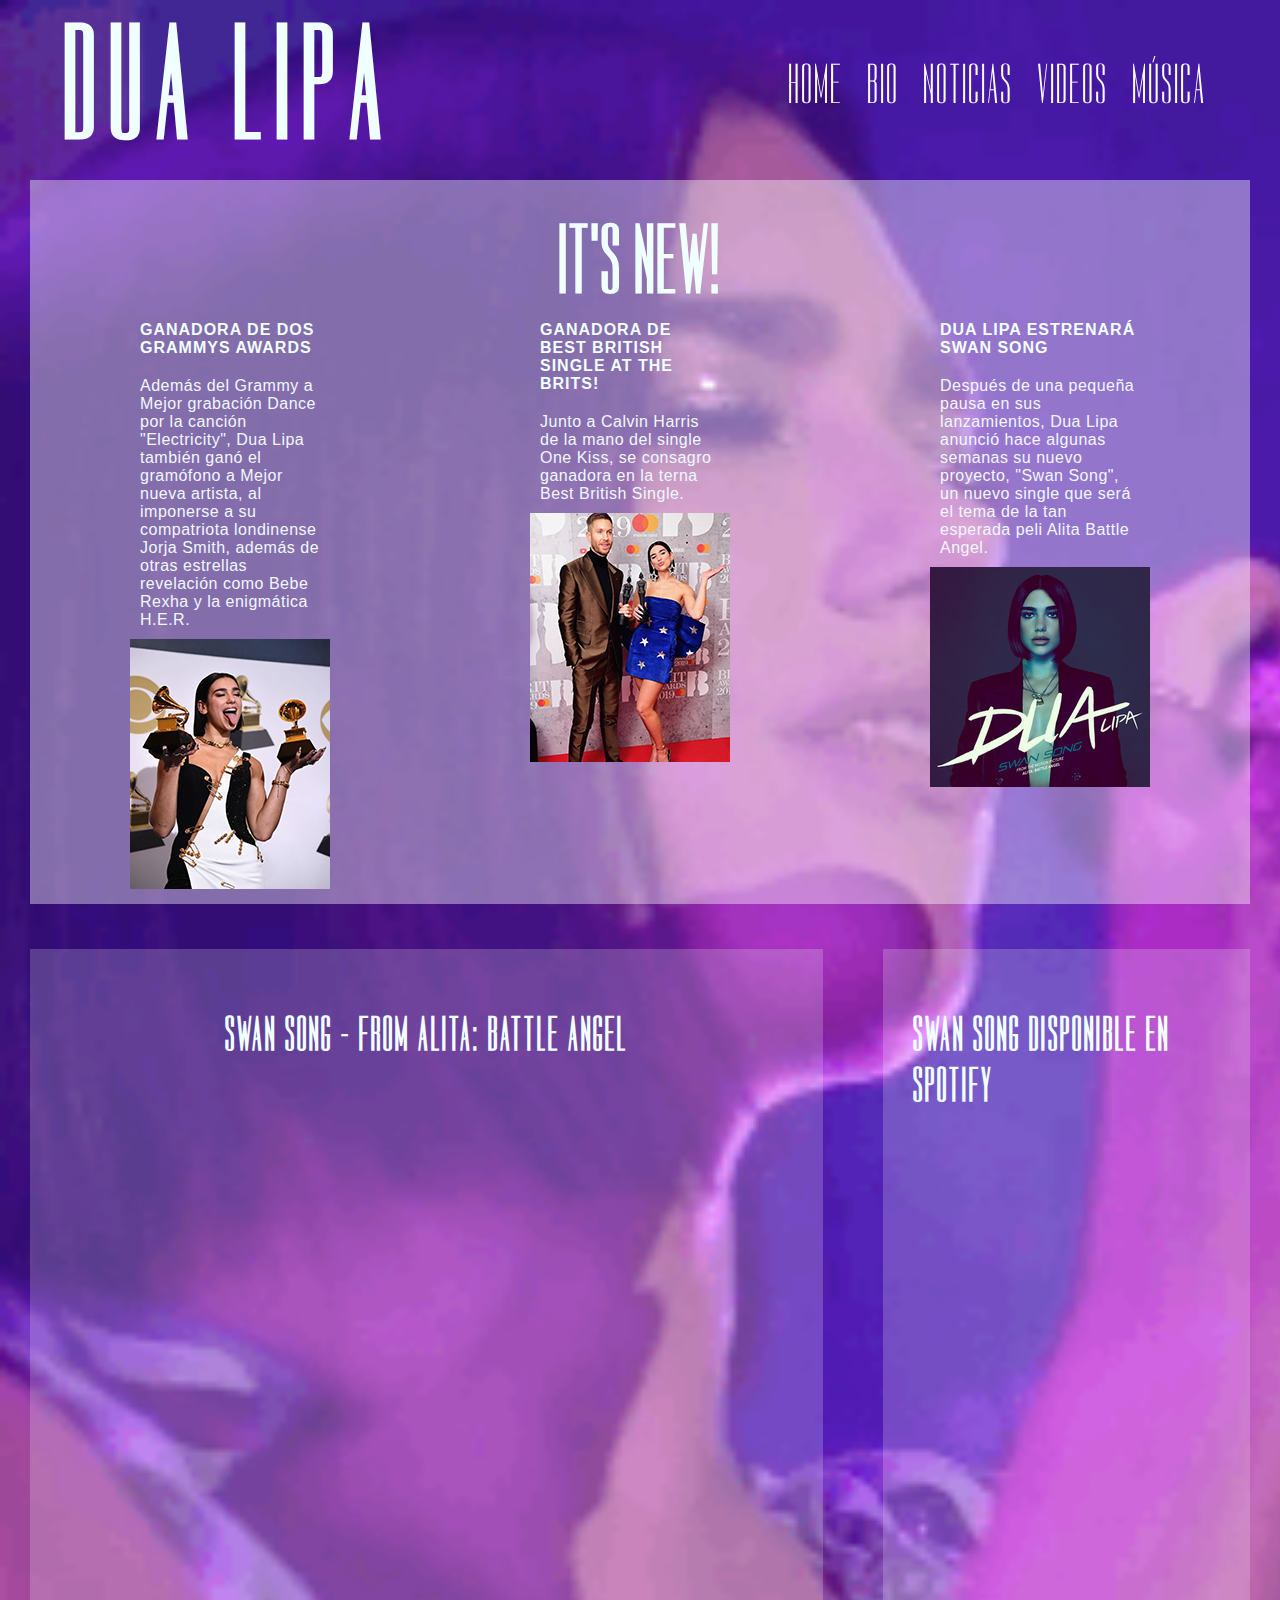
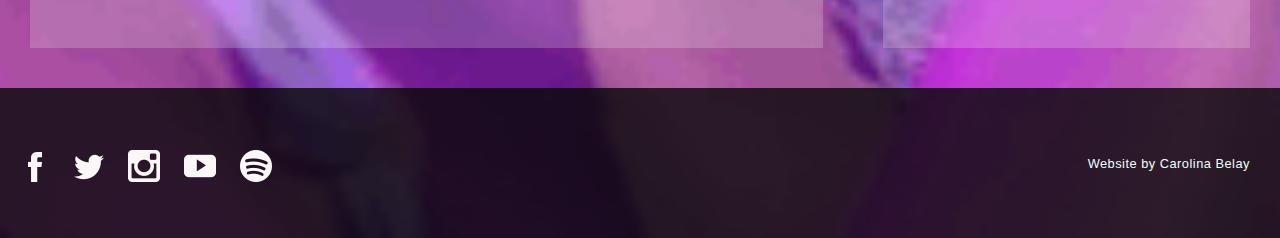
<file: index.html>
<!DOCTYPE html>
<html lang="es">
<head>
    <meta charset="UTF-8">
    <meta name="viewport" content="width=device-width, initial-scale=1.0">
    <link href="https://fonts.googleapis.com/css?family=Dorsa" rel="stylesheet">
    <link rel="stylesheet" href="Estilos/estilos.css">
   
    <title>Dua Lipa</title>
</head>
<body>
    <header>
        <div class="contenedor">
            <h1>Dua Lipa</h1>
            <nav>
                <ul>
                    <li><a href="index.html">Home</a></li>
                    <li><a href="bio.html">Bio</a></li>
                    <li><a href="news.html">Noticias</a></li>
                    <li><a href="videos.html">Videos</a></li>
                    <li><a href="musica.html">Música</a></li>
                </ul>
            </nav>
        </div>
    </header>
    
    <div class="News">
        <a href="news.html"><h2>It's New!</h2></a> 
            <ul>
                <li>          
                    <article class="Noticias1">
                        <h3>Ganadora de dos Grammys Awards</h3>
                        <p>Además del Grammy a Mejor grabación Dance por la canción "Electricity", Dua Lipa también ganó el gramófono a Mejor nueva artista, al imponerse a su compatriota londinense Jorja Smith, además de otras estrellas revelación como Bebe Rexha y la enigmática H.E.R.</p>
                        <img src="Imagenes/noticias1.jpg" alt="Dua Lipa con ambos premios">
                    </article>
                </li>
                <li>    
                    <article class="Noticias2">
                        <h3>Ganadora de Best British Single at the BRITs!</h3>
                        <p>Junto a Calvin Harris de la mano del single One Kiss, se consagro ganadora en la terna Best British Single.</p>
                        <img src="Imagenes/noticias2.jpg" alt="Junto a Calvin Harris">
                    </article>
                </li>
                <li>        
                    <article class="Noticias3">
                        <h3>DUA LIPA ESTRENARÁ SWAN SONG </h3>
                        <p>Después de una pequeña pausa en sus lanzamientos, Dua Lipa anunció hace algunas semanas su nuevo proyecto, "Swan Song", un nuevo single que será el tema de la tan esperada peli Alita Battle Angel.</p>
                        <img src="Imagenes/noticias3.png" alt="Nuevo tema">
                    </article>
                </li>    
            </ul> 
     
    </div>
    
    <section class="youtube">
        <a href="videos.html"><h2>Swan Song - From Alita: Battle Angel</h2></a>
            <iframe width="100%" height="315" src="https://www.youtube.com/embed/kO8fTk6oKQg" frameborder="0" allow="accelerometer; autoplay; encrypted-media; gyroscope; picture-in-picture" allowfullscreen></iframe>
    </section>

    <section class="Spotify">
        <a href="musica.html"><h2>Swan Song disponible en Spotify</h2></a>
            <iframe src="https://open.spotify.com/embed/artist/6M2wZ9GZgrQXHCFfjv46we" width="100%"  frameborder="0" allowtransparency="true" allow="encrypted-media"></iframe>
    </section>

    <footer>
        <nav class="menu redes sociales">
            <ul>
                <li><a href="https://www.facebook.com/dualipaofficial" target= "_blank"> <img src="Imagenes/facebook-letter-logo.png" alt="Facebook Logo"></a></li>
                <li><a href="https://twitter.com/dualipa" target= "_blank"><img src="Imagenes/twitter-logo-silhouette.png" alt="Twitter Logo"></a></li>
                <li><a href="https://www.instagram.com/dualipa/" target= "_blank"><img src="Imagenes/instagram-symbol.png" alt="Instagram Logo"></a></li>
                <li><a href="https://www.youtube.com/user/DuaLipa1" target= "_blank"><img src="Imagenes/youtube-play-button.png" alt="Youtube Logo"></a></li>
                <li><a href="https://open.spotify.com/artist/6M2wZ9GZgrQXHCFfjv46we" target= "_blank"><img src="Imagenes/spotify-logo-button.png" alt="Spotify Logo"></a></li>
            </ul>
        </nav>
        <section>
            <p>Website by Carolina Belay</p>
        </section>
    </footer>
</body>
</html>
</file>
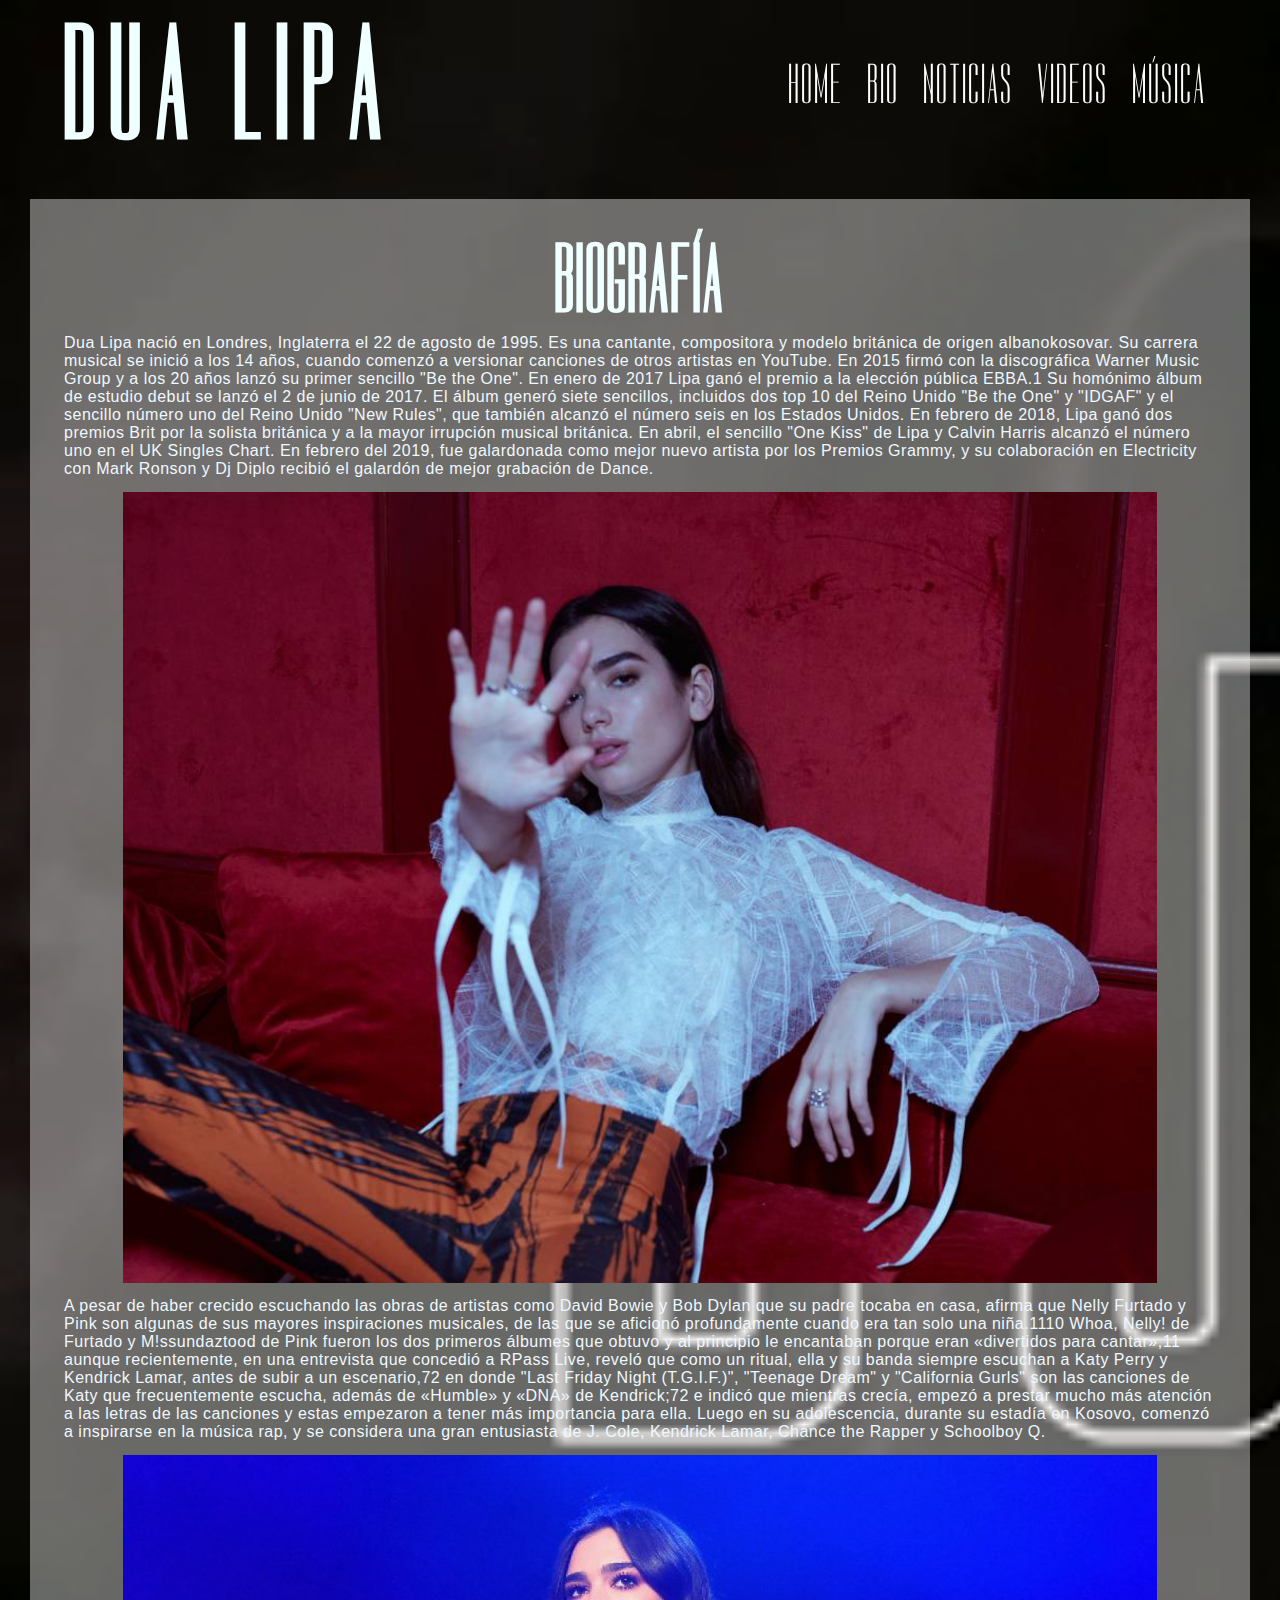
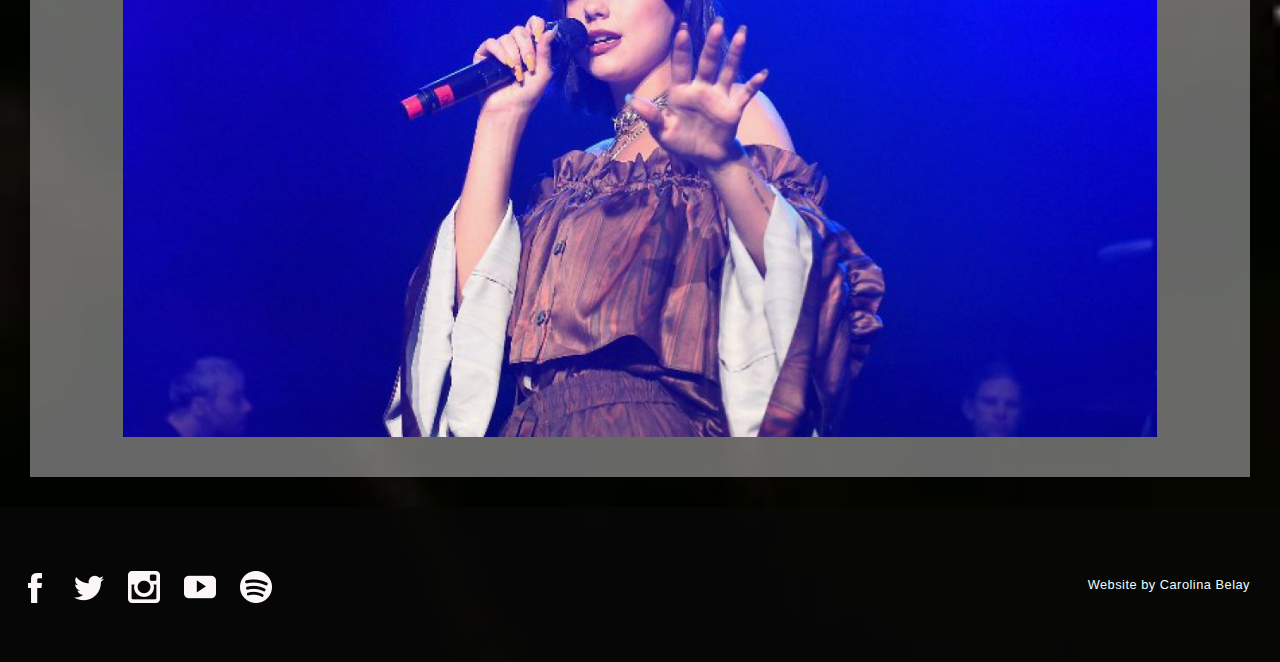
<file: bio.html>
<!DOCTYPE html>
<html lang="es">
<head>
    
    <meta charset="UTF-8">
    <meta name="viewport" content="width=device-width, initial-scale=1.0">
    <link href="https://fonts.googleapis.com/css?family=Dorsa" rel="stylesheet">
    <link rel="stylesheet" href="Estilos/bio.css">
    <title>Bio</title>
    
</head>
<body>
    <header>
        <div class="contenedor">
            <h1>Dua Lipa</h1>
            <nav>
                <ul>
                    <li><a href="index.html">Home</a></li>
                    <li><a href="bio.html">Bio</a></li>
                    <li><a href="news.html">Noticias</a></li>
                    <li><a href="videos.html">Videos</a></li>
                    <li><a href="musica.html">Música</a></li>
                </ul>
            </nav>
        </div>
    </header>
    <div class="Biografia">
        <section class="bio">
            <h2>Biografía</h2>
            <p>Dua Lipa nació en Londres, Inglaterra el 22 de agosto de 1995. Es una cantante, compositora y modelo británica de origen albanokosovar. Su carrera musical se inició a los 14 años, cuando comenzó a versionar canciones de otros artistas en YouTube. En 2015 firmó con la discográfica Warner Music Group y a los 20 años lanzó su primer sencillo "Be the One".

            En enero de 2017 Lipa ganó el premio a la elección pública EBBA.1​ Su homónimo álbum de estudio debut se lanzó el 2 de junio de 2017. El álbum generó siete sencillos, incluidos dos top 10 del Reino Unido "Be the One" y "IDGAF" y el sencillo número uno del Reino Unido "New Rules", que también alcanzó el número seis en los Estados Unidos. En febrero de 2018, Lipa ganó dos premios Brit por la solista británica y a la mayor irrupción musical británica. En abril, el sencillo "One Kiss" de Lipa y Calvin Harris alcanzó el número uno en el UK Singles Chart. En febrero del 2019, fue galardonada como mejor nuevo artista por los Premios Grammy, y su colaboración en Electricity con Mark Ronson y Dj Diplo recibió el galardón de mejor grabación de Dance.</p>

            <img src="Imagenes/bio1.jpg" alt="DuaLipa">

            <p>A pesar de haber crecido escuchando las obras de artistas como David Bowie y Bob Dylan que su padre tocaba en casa, afirma que Nelly Furtado y Pink son algunas de sus mayores inspiraciones musicales, de las que se aficionó profundamente cuando era tan solo una niña.11​10​ Whoa, Nelly! de Furtado y M!ssundaztood de Pink fueron los dos primeros álbumes que obtuvo y al principio le encantaban porque eran «divertidos para cantar»,11​aunque recientemente, en una entrevista que concedió a RPass Live, reveló que como un ritual, ella y su banda siempre escuchan a Katy Perry y Kendrick Lamar, antes de subir a un escenario,72​ en donde "Last Friday Night (T.G.I.F.)", "Teenage Dream" y "California Gurls" son las canciones de Katy que frecuentemente escucha, además de «Humble» y «DNA» de Kendrick;72​ e indicó que mientras crecía, empezó a prestar mucho más atención a las letras de las canciones y estas empezaron a tener más importancia para ella. Luego en su adolescencia, durante su estadía en Kosovo, comenzó a inspirarse en la música rap, y se considera una gran entusiasta de J. Cole, Kendrick Lamar, Chance the Rapper y Schoolboy Q.</p>

            <img src="Imagenes/bio2.jpg" alt="DuaLipa">    
    </section>
</div>
    <footer>
        <nav class="menu redes sociales">
            <ul>
                <li><a href="https://www.facebook.com/dualipaofficial" target= "_blank"> <img src="Imagenes/facebook-letter-logo.png" alt="Facebook Logo"></a></li>
                <li><a href="https://twitter.com/dualipa" target= "_blank"><img src="Imagenes/twitter-logo-silhouette.png" alt="Twitter Logo"></a></li>
                <li><a href="https://www.instagram.com/dualipa/" target= "_blank"><img src="Imagenes/instagram-symbol.png" alt="Instagram Logo"></a></li>
                <li><a href="https://www.youtube.com/user/DuaLipa1" target= "_blank"><img src="Imagenes/youtube-play-button.png" alt="Youtube Logo"></a></li>
                <li><a href="https://open.spotify.com/artist/6M2wZ9GZgrQXHCFfjv46we" target= "_blank"><img src="Imagenes/spotify-logo-button.png" alt="Spotify Logo"></a></li>
            </ul>
        </nav>
        <section>
            <p>Website by Carolina Belay</p>
        </section>
    </footer>
</body>
</html>
</file>
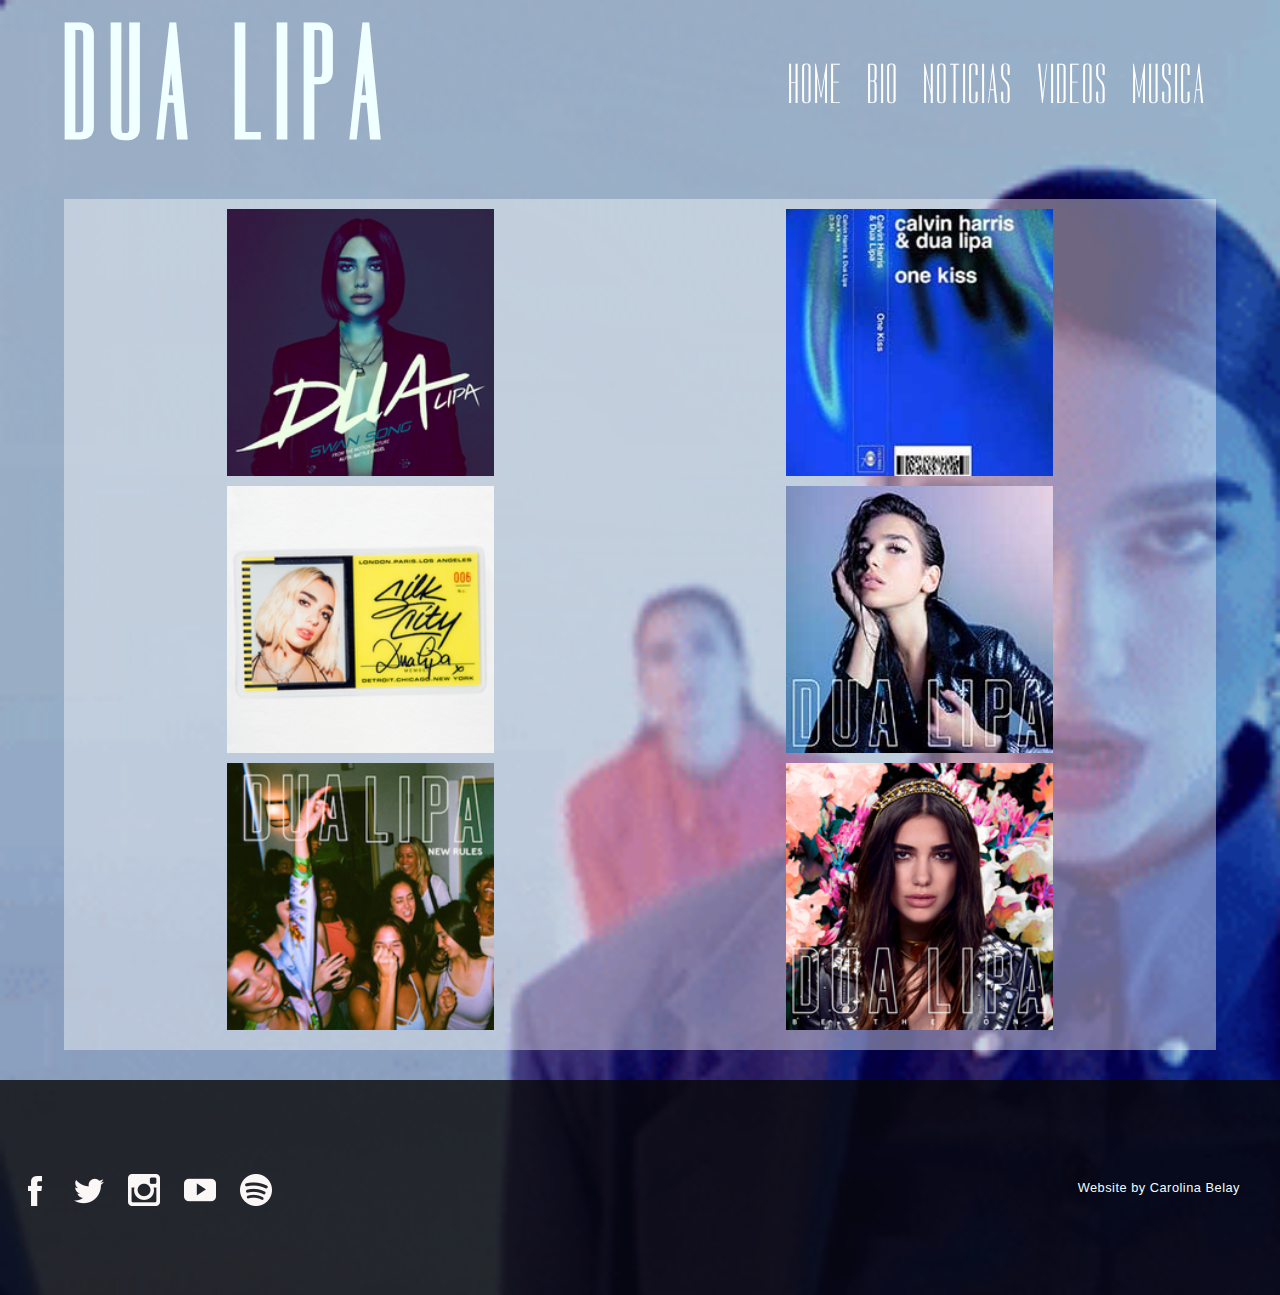
<file: musica.html>
<!DOCTYPE html>
<html lang="es">
<head>
        <meta charset="UTF-8">
        <meta name="viewport" content="width=device-width, initial-scale=1.0">
        <link href="https://fonts.googleapis.com/css?family=Dorsa" rel="stylesheet">
        <link rel="stylesheet" href="Estilos/musica.css">
    <title>Musica</title>
    
</head>
<body>
    <header>
         <div class="contenedor">
            <h1>Dua Lipa</h1>
            <nav>
                <ul>
                    <li><a href="index.html">Home</a></li>
                    <li><a href="bio.html">Bio</a></li>
                    <li><a href="news.html">Noticias</a></li>
                    <li><a href="videos.html">Videos</a></li>
                    <li><a href="musica.html">Musica</a></li>
                </ul>
            </nav>
        </div>
    </header>
    <div class="musica">
        <section>
            <nav>
                <ul>
                    <li><a href="https://open.spotify.com/track/5600nq7TiBraBX2jobyJ3l?si=ZfjLhbB6TYCLRbzeJRhzuQ" target="_blank"><img src="Imagenes/noticias3.png" alt="Swang Song"></a></li>
                    <li><a href="https://open.spotify.com/track/7ef4DlsgrMEH11cDZd32M6?si=v1fGZKwWT2id75MLBhyazw" target="_blank"><img src="Imagenes/calvin-harris_dua-lipa_one-kiss.jpg" alt="One Kiss"></a></li>
                    <li><a href="https://open.spotify.com/track/5N4erncE7kuUccm7zEmwzk?si=aANkTQ3KSC24oHx92D-OTQ" target="_blank"><img src="Imagenes/elcetricty.jpg" alt="elcetricty"></a></li>
                    <li><a href="https://open.spotify.com/track/76cy1WJvNGJTj78UqeA5zr?si=eXL0svS8SOSlktOaUimqpw" target="_blank"><img src="Imagenes/685d5f086260ce1bccca9e7e8209d9f2.1000x1000x1.jpg" alt="IDGAF"></a></li>
                    <li><a href="https://open.spotify.com/track/2ekn2ttSfGqwhhate0LSR0?si=t_ML_ORnR8O9I6ZgLCbx3A" target="_blank"><img src="Imagenes/220px-New_Rules_(Official_Single_Cover)_by_Dua_Lipa.png" alt="New Rules"></a></li>
                    <li><a href="https://open.spotify.com/track/7FCfMXYTIiQ9b4hDYs4Iol?si=-DcAEWZoTOyf_gC5mwE-jQ" target="_blank"><img src="Imagenes/Dua_Lipa_-_Be_the_One.png" alt="Be the One"></a></li>

                </ul>
            </nav>
        </section>
</div>
    <footer>
        <nav class="menu redes sociales">
            <ul>
                <li><a href="https://www.facebook.com/dualipaofficial" target= "_blank"> <img src="Imagenes/facebook-letter-logo.png" alt="Facebook Logo"></a></li>
                <li><a href="https://twitter.com/dualipa" target= "_blank"><img src="Imagenes/twitter-logo-silhouette.png" alt="Twitter Logo"></a></li>
                <li><a href="https://www.instagram.com/dualipa/" target= "_blank"><img src="Imagenes/instagram-symbol.png" alt="Instagram Logo"></a></li>
                <li><a href="https://www.youtube.com/user/DuaLipa1" target= "_blank"><img src="Imagenes/youtube-play-button.png" alt="Youtube Logo"></a></li>
                <li><a href="https://open.spotify.com/artist/6M2wZ9GZgrQXHCFfjv46we" target= "_blank"><img src="Imagenes/spotify-logo-button.png" alt="Spotify Logo"></a></li>
            </ul>
        </nav>
        <section>
            <p>Website by Carolina Belay</p>
        </section>
    </footer>
    
</body>
</html>
</file>
<file: Estilos/estilos.css>
@import url("main.css");

body {
    display: grid;
    grid-template-columns: repeat(3,1fr);
    grid-template-rows: 150px repeat(2,1fr) 150px;
    grid-template-areas: "header header header" 
                        "article article article" 
                        "Youtube Youtube Spotify" 
                        "footer footer footer";
    background-image: url(../Imagenes/test.gif);
    background-repeat: no-repeat;
    background-size:cover;    
}


.News {
    display: flex;
    flex-direction: column;
    align-items: center;  
    justify-content: space-between;
    grid-area: article;
    background-color: rgba(255, 255, 255, 0.4);
    padding: 30px 30px 15px 30px;
    margin: 30px 30px 15px 30px;
    flex-wrap: nowrap;
}


.News ul {
    display: flex;
    flex-direction: row;
    justify-content: space-between;
}

.News ul li {
    flex: 1;
}

article {
    display: flex;
    flex-direction: column;
    justify-content: center;
    align-items: center;
}

article h3 {
    font-family: Arial, Helvetica, sans-serif;
    font-size: 1rem;
    text-transform: uppercase;
    letter-spacing: 1px;
    color: azure;
    padding: 5px;
    margin: 5px;    
}

article p {
    padding: 5px;
    margin: 5px;
    font-family: Arial, Helvetica, sans-serif;
    font-size: 1rem;
    letter-spacing: 0.5px;
    color:aliceblue;
}

.Noticias1 {
    padding: 0 50px 0 50px;
    margin: 0 50px 0 50px;
    flex:1;
}

.Noticias2 {
    padding: 0 50px 0 50px;
    margin: 0 50px 0 50px;
    flex:1;
}

.Noticias3 {
    padding: 0 50px 0 50px;
    margin: 0 50px 0 50px;
    flex:1;
}

section {
    display: flex;
    flex-direction: column;
    justify-content:flex-start;
    align-items: center;    
}

section h2 {
    font-family: 'Dorsa', sans-serif;
    text-transform: uppercase;
    font-size: 3rem;
    letter-spacing: 3px;
    color: azure;
    margin: 30px 0 30px 0;
    align-self: center; 
}

.youtube {
    grid-area: Youtube;
    padding: 30px 30px 40px 30px;
    margin: 30px 30px 40px 30px;
    background-color: rgba(255, 255, 255, 0.2);   
}

.Spotify {
    grid-area: Spotify;
    padding: 30px 30px 40px 30px;
    margin: 30px 30px 40px 30px;
    background-color: rgba(255, 255, 255, 0.2);
}

@media only screen and (min-width: 401px) and (max-width: 960px) {
    body {
        display: grid;
        grid-template-columns: repeat(3,1fr);
        grid-template-rows: 150px repeat(2,1fr) 150px;
        grid-template-areas: "header header header" 
                            "article article article" 
                            "Youtube Youtube Spotify" 
                            "footer footer footer";
        background-image: url(../Imagenes/test.gif);
        background-repeat: no-repeat;
        background-size:cover;    
    }
    
    
    .News {
        display: flex;
        flex-direction: column;
        align-items: center;  
        justify-content: space-between;
        grid-area: article;
        background-color: rgba(255, 255, 255, 0.4);
        padding: 30px 30px 15px 30px;
        margin: 30px 30px 15px 30px;
        flex-wrap: nowrap;
    }
    
    
    .News ul {
        display: flex;
        flex-direction: row;
        justify-content: space-between;
    }
    
    .News ul li {
        flex: 1;
    }
    
    article {
        display: flex;
        flex-direction: column;
        justify-content: center;
        align-items: center;
    }
    
    article h3 {
        font-family: Arial, Helvetica, sans-serif;
        font-size: 1rem;
        text-transform: uppercase;
        letter-spacing: 1px;
        color: azure;
        padding: 5px;
        margin: 5px;    
    }
    
    article p {
        padding: 5px;
        margin: 5px;
        font-family: Arial, Helvetica, sans-serif;
        font-size: 1rem;
        letter-spacing: 0.5px;
        color:aliceblue;
    }
    
    .Noticias1 {
        padding: 0 50px 0 50px;
        margin: 0 50px 0 50px;
        flex:1;
    }
    
    .Noticias2 {
        padding: 0 50px 0 50px;
        margin: 0 50px 0 50px;
        flex:1;
    }
    
    .Noticias3 {
        padding: 0 50px 0 50px;
        margin: 0 50px 0 50px;
        flex:1;
    }
    
    section {
        display: flex;
        flex-direction: column;
        justify-content:flex-start;
        align-items: center;    
    }
    
    section h2 {
        font-family: 'Dorsa', sans-serif;
        text-transform: uppercase;
        font-size: 3rem;
        letter-spacing: 3px;
        color: azure;
        margin: 30px 0 30px 0;
        align-self: center; 
    }
    
    .youtube {
        grid-area: Youtube;
        padding: 30px 30px 40px 30px;
        margin: 30px 30px 40px 30px;
        background-color: rgba(255, 255, 255, 0.2);   
    }
    
    .Spotify {
        grid-area: Spotify;
        padding: 30px 30px 40px 30px;
        margin: 30px 30px 40px 30px;
        background-color: rgba(255, 255, 255, 0.2);
    }
}


@media only screen and (max-width: 400px) {
    body {
        display: grid;
        grid-template-columns: repeat(3,1fr);
        grid-template-rows: 150px repeat(2,1fr) 150px;
        grid-template-areas: "header header header" 
                            "article article article" 
                            "Youtube Youtube Spotify" 
                            "footer footer footer";
        background-image: url(../Imagenes/test.gif);
        background-repeat: no-repeat;
        background-size:cover;    
    }
    
    
    .News {
        display: flex;
        flex-direction: column;
        align-items: center;  
        justify-content: space-between;
        grid-area: article;
        background-color: rgba(255, 255, 255, 0.4);
        padding: 30px 30px 15px 30px;
        margin: 30px 30px 15px 30px;
        flex-wrap: nowrap;
    }
    
    
    .News ul {
        display: flex;
        flex-direction: row;
        justify-content: space-between;
    }
    
    .News ul li {
        flex: 1;
    }
    
    article {
        display: flex;
        flex-direction: column;
        justify-content: center;
        align-items: center;
    }
    
    article h3 {
        font-family: Arial, Helvetica, sans-serif;
        font-size: 1rem;
        text-transform: uppercase;
        letter-spacing: 1px;
        color: azure;
        padding: 5px;
        margin: 5px;    
    }
    
    article p {
        padding: 5px;
        margin: 5px;
        font-family: Arial, Helvetica, sans-serif;
        font-size: 1rem;
        letter-spacing: 0.5px;
        color:aliceblue;
    }
    
    .Noticias1 {
        padding: 0 50px 0 50px;
        margin: 0 50px 0 50px;
        flex:1;
    }
    
    .Noticias2 {
        padding: 0 50px 0 50px;
        margin: 0 50px 0 50px;
        flex:1;
    }
    
    .Noticias3 {
        padding: 0 50px 0 50px;
        margin: 0 50px 0 50px;
        flex:1;
    }
    
    section {
        display: flex;
        flex-direction: column;
        justify-content:flex-start;
        align-items: center;    
    }
    
    section h2 {
        font-family: 'Dorsa', sans-serif;
        text-transform: uppercase;
        font-size: 3rem;
        letter-spacing: 3px;
        color: azure;
        margin: 30px 0 30px 0;
        align-self: center; 
    }
    
    .youtube {
        grid-area: Youtube;
        padding: 30px 30px 40px 30px;
        margin: 30px 30px 40px 30px;
        background-color: rgba(255, 255, 255, 0.2);   
    }
    
    .Spotify {
        grid-area: Spotify;
        padding: 30px 30px 40px 30px;
        margin: 30px 30px 40px 30px;
        background-color: rgba(255, 255, 255, 0.2);
    }
}
</file>
<file: Estilos/bio.css>
@import url("main.css");

body {
    background-image: url(../Imagenes/biogif.gif);
    background-repeat: no-repeat;
    background-size:cover;
}
.bio {
    display: flex;
    flex-direction: column;
    justify-content: space-between;
    align-items: center;
    padding: 30px 30px;
    margin: 30px 30px;
    background-color: rgba(255, 255, 255, 0.4);
}

.bio p {
    padding: 5px;
    margin: 5px;
    font-family: Arial, Helvetica, sans-serif;
    font-size: 1rem;
    letter-spacing: 0.5px;
    color:aliceblue;
    margin: 2px;
    padding: 2px;
    justify-content: center;
}

.bio img {
    padding: 5px;
    margin: 5px;
    width: 90%;
    justify-content: center;  
}

@media only screen and (min-width: 401px) and (max-width: 960px) {
    body {
        background-image: url(../Imagenes/biogif.gif);
        background-repeat: no-repeat;
        background-size:cover;
    }
    .bio {
        display: flex;
        flex-direction: column;
        justify-content: space-between;
        align-items: center;
        padding: 30px 30px;
        margin: 30px 30px;
        background-color: rgba(255, 255, 255, 0.4);
    }
    
    .bio p {
        padding: 5px;
        margin: 5px;
        font-family: Arial, Helvetica, sans-serif;
        font-size: 1rem;
        letter-spacing: 0.5px;
        color:aliceblue;
        margin: 2px;
        padding: 2px;
        justify-content: center;
    }
    
    .bio img {
        padding: 5px;
        margin: 5px;
        width: 90%;
        justify-content: center;  
    }
}


@media only screen and (max-width: 400px) {
    body {
        background-image: url(../Imagenes/biogif.gif);
        background-repeat: no-repeat;
        background-size:cover;
    }
    .bio {
        display: flex;
        flex-direction: column;
        justify-content: space-between;
        align-items: center;
        padding: 30px 30px;
        margin: 30px 30px;
        background-color: rgba(255, 255, 255, 0.4);
    }
    
    .bio p {
        padding: 5px;
        margin: 5px;
        font-family: Arial, Helvetica, sans-serif;
        font-size: 1rem;
        letter-spacing: 0.5px;
        color:aliceblue;
        margin: 2px;
        padding: 2px;
        justify-content: center;
    }
    
    .bio img {
        padding: 5px;
        margin: 5px;
        width: 90%;
        justify-content: center;  
    }
}
</file>
<file: Estilos/musica.css>
@import url("main.css");

body {
    background-image: url(../Imagenes/giphy.gif);
    background-repeat: no-repeat;
    background-size:cover;
}
.musica {
    width: 90%;
    margin: auto;
    background-color: rgba(255, 255, 255, 0.4);
}

section {
    padding: 10px 10px;
    margin: 30px 10px;
}


section ul {
    display: flex;
    flex-wrap: wrap;
    justify-content: space-between;
}

section ul li {
    width: 48%;
    margin-bottom: 10px;
}

section ul li img {
    width: 50%;
    display: block;
    margin: auto;
    justify-content: center;
}

@media only screen and (min-width: 401px) and (max-width: 960px) {
    body {
        background-image: url(../Imagenes/giphy.gif);
        background-repeat: no-repeat;
        background-size:cover;
    }
    .musica {
        width: 90%;
        margin: auto;
        background-color: rgba(255, 255, 255, 0.4);
    }
    
    section {
        padding: 10px 10px;
        margin: 30px 10px;
    }
    
    
    section ul {
        display: flex;
        flex-wrap: wrap;
        justify-content: space-between;
    }
    
    section ul li {
        width: 48%;
        margin-bottom: 10px;
    }
    
    section ul li img {
        width: 50%;
        display: block;
        margin: auto;
        justify-content: center;
    }
}    


@media only screen and (max-width: 400px) {
    body {
        background-image: url(../Imagenes/giphy.gif);
        background-repeat: no-repeat;
        background-size:cover;
    }
    .musica {
        width: 90%;
        margin: auto;
        background-color: rgba(255, 255, 255, 0.4);
    }
    
    section {
        padding: 10px 10px;
        margin: 30px 10px;
    }
    
    
    section ul {
        display: flex;
        flex-wrap: wrap;
        justify-content: space-between;
    }
    
    section ul li {
        width: 48%;
        margin-bottom: 10px;
    }
    
    section ul li img {
        width: 50%;
        display: block;
        margin: auto;
        justify-content: center;
    }
}
</file>
